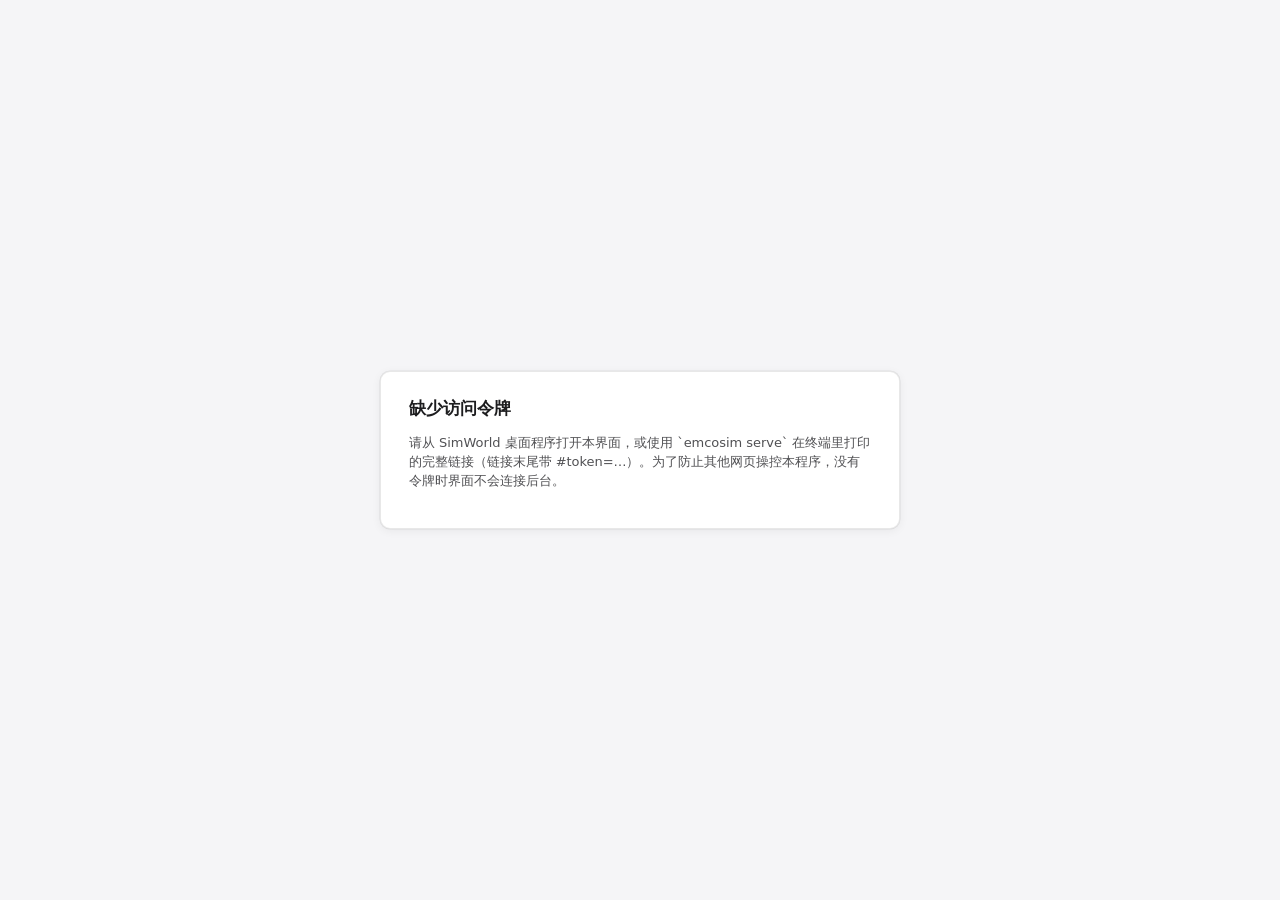
<file: emcosim/app/static/index.html>
<!doctype html>
<html lang="zh-CN">
<head>
<meta charset="utf-8">
<meta name="viewport" content="width=device-width, initial-scale=1">
<meta name="color-scheme" content="light dark">
<title>SimWorld</title>
<link rel="stylesheet" href="./styles.css">
<script>
  // apply the saved theme before first paint
  try { const t = localStorage.getItem('emcosim.theme'); if (t === 'light' || t === 'dark') document.documentElement.dataset.theme = t; } catch (e) {}
</script>
<script type="importmap">{ "imports": { "three": "./vendor/three.module.min.js" } }</script>
</head>
<body>
<div id="app" class="app">
  <nav class="rail" id="rail" aria-label="主导航"></nav>
  <main class="main" id="main"></main>
  <footer class="statusbar" id="statusbar"></footer>
</div>
<div id="toasts" class="toasts" aria-live="polite"></div>
<div id="fatal" class="fatal" hidden></div>
<script type="module" src="./js/main.js"></script>
</body>
</html>
</file>
<file: emcosim/app/static/styles.css>
/* SimWorld UI: a quiet desktop instrument, after Apple's Human Interface Guidelines.
   Colors are semantic tokens with light and dark values; type follows the macOS scale
   (13 px body, 11 px minimum); cards sit on a grouped background with hairline edges. */
:root {
  color-scheme: light;
  --bg: #f5f5f7;
  --sidebar: #ececef;
  --panel: #ffffff;
  --panel-2: #fafafc;
  --sunken: #f2f2f5;
  --field: #ffffff;
  --hover: rgba(0, 0, 0, .05);
  --line: rgba(0, 0, 0, .09);
  --line-strong: rgba(0, 0, 0, .17);
  --text: #1d1d1f;
  --text-2: #515154;
  --text-3: #6a6a6f;
  --accent: #0066cc;
  --accent-hover: #0058b0;
  --accent-fill: #0066cc;
  --accent-weak: #e6f0fc;
  --accent-ink: #ffffff;
  --ok: #1a7535;
  --ok-weak: #e4f4e8;
  --warn: #a64b00;
  --warn-weak: #fff1df;
  --bad: #d70015;
  --bad-weak: #fde7e8;
  --changed: #fff6d6;
  --changed-line: #e0a800;
  --s1: #007aff; --s2: #f56300; --s3: #1f9d4c; --s4: #c98a00;
  --s5: #e0457b; --s6: #2e8b2e; --s7: #6e56cf; --s8: #e5383b;
  --chart-grid: rgba(0, 0, 0, .06);
  --chart-axis: rgba(0, 0, 0, .18);
  --view-bg: #e8e9ed;
  --seg-track: rgba(0, 0, 0, .06);
  --seg-thumb: #ffffff;
  --btn: #ffffff;
  --btn-hover: #f4f4f6;
  --glass: rgba(255, 255, 255, .72);
  --glass-line: rgba(0, 0, 0, .08);
  --edge: 0 0 0 .5px rgba(0, 0, 0, .1), 0 1px 2px rgba(0, 0, 0, .04);
  --btn-edge: 0 0 0 .5px rgba(0, 0, 0, .16), 0 1px 1.5px rgba(0, 0, 0, .07);
  --shadow: 0 0 0 .5px rgba(0, 0, 0, .08), 0 2px 10px rgba(0, 0, 0, .06);
  --shadow-pop: 0 0 0 .5px rgba(0, 0, 0, .12), 0 16px 48px rgba(0, 0, 0, .2);
  --radius: 7px;
  --radius-card: 12px;
  --font: -apple-system, BlinkMacSystemFont, "SF Pro Text", "PingFang SC", "Segoe UI Variable Text", "Segoe UI", "Microsoft YaHei UI", "Microsoft YaHei", "Hiragino Sans GB", "Noto Sans CJK SC", system-ui, sans-serif;
  --mono: "SF Mono", ui-monospace, "Cascadia Mono", "Cascadia Code", Consolas, "JetBrains Mono", Menlo, "Microsoft YaHei UI", monospace;
  --chat-w: 380px;
}
@media (prefers-color-scheme: dark) {
  :root:not([data-theme="light"]) {
    color-scheme: dark;
    --bg: #161618; --sidebar: #1e1e20; --panel: #232325; --panel-2: #2a2a2d; --sunken: #1c1c1e; --field: #1c1c1e;
    --hover: rgba(255, 255, 255, .07); --line: rgba(255, 255, 255, .1); --line-strong: rgba(255, 255, 255, .19);
    --text: #f5f5f7; --text-2: #c7c7cc; --text-3: #98989d;
    --accent: #3d9bff; --accent-hover: #63afff; --accent-fill: #0a6ad1; --accent-weak: #10294a; --accent-ink: #ffffff;
    --ok: #30d158; --ok-weak: #11301b; --warn: #ff9f0a; --warn-weak: #382810; --bad: #ff453a; --bad-weak: #3d1917;
    --changed: #383014; --changed-line: #c9a227;
    --s1: #0a84ff; --s2: #ff8a2a; --s3: #30d158; --s4: #ffd60a;
    --s5: #ff6b9a; --s6: #5ac85a; --s7: #a594ff; --s8: #ff6961;
    --chart-grid: rgba(255, 255, 255, .07); --chart-axis: rgba(255, 255, 255, .2); --view-bg: #1f2023;
    --seg-track: rgba(255, 255, 255, .08); --seg-thumb: #5b5b5f; --btn: #3a3a3d; --btn-hover: #454548;
    --glass: rgba(36, 36, 38, .7); --glass-line: rgba(255, 255, 255, .1);
    --edge: 0 0 0 .5px rgba(255, 255, 255, .09);
    --btn-edge: 0 0 0 .5px rgba(255, 255, 255, .12), 0 1px 1px rgba(0, 0, 0, .3);
    --shadow: 0 0 0 .5px rgba(255, 255, 255, .08), 0 2px 12px rgba(0, 0, 0, .35);
    --shadow-pop: 0 0 0 .5px rgba(255, 255, 255, .12), 0 16px 48px rgba(0, 0, 0, .6);
  }
}
:root[data-theme="dark"] {
  color-scheme: dark;
  --bg: #161618; --sidebar: #1e1e20; --panel: #232325; --panel-2: #2a2a2d; --sunken: #1c1c1e; --field: #1c1c1e;
  --hover: rgba(255, 255, 255, .07); --line: rgba(255, 255, 255, .1); --line-strong: rgba(255, 255, 255, .19);
  --text: #f5f5f7; --text-2: #c7c7cc; --text-3: #98989d;
  --accent: #3d9bff; --accent-hover: #63afff; --accent-fill: #0a6ad1; --accent-weak: #10294a; --accent-ink: #ffffff;
  --ok: #30d158; --ok-weak: #11301b; --warn: #ff9f0a; --warn-weak: #382810; --bad: #ff453a; --bad-weak: #3d1917;
  --changed: #383014; --changed-line: #c9a227;
  --s1: #0a84ff; --s2: #ff8a2a; --s3: #30d158; --s4: #ffd60a;
  --s5: #ff6b9a; --s6: #5ac85a; --s7: #a594ff; --s8: #ff6961;
  --chart-grid: rgba(255, 255, 255, .07); --chart-axis: rgba(255, 255, 255, .2); --view-bg: #1f2023;
  --seg-track: rgba(255, 255, 255, .08); --seg-thumb: #5b5b5f; --btn: #3a3a3d; --btn-hover: #454548;
  --glass: rgba(36, 36, 38, .7); --glass-line: rgba(255, 255, 255, .1);
  --edge: 0 0 0 .5px rgba(255, 255, 255, .09);
  --btn-edge: 0 0 0 .5px rgba(255, 255, 255, .12), 0 1px 1px rgba(0, 0, 0, .3);
  --shadow: 0 0 0 .5px rgba(255, 255, 255, .08), 0 2px 12px rgba(0, 0, 0, .35);
  --shadow-pop: 0 0 0 .5px rgba(255, 255, 255, .12), 0 16px 48px rgba(0, 0, 0, .6);
}

* { box-sizing: border-box; }
html, body { height: 100%; margin: 0; }
body {
  background: var(--bg); color: var(--text); font: 13px/1.45 var(--font);
  overflow: hidden; -webkit-font-smoothing: antialiased; font-variant-numeric: tabular-nums;
}
button, input, select, textarea { font: inherit; color: inherit; }
a { color: var(--accent); }
:focus-visible { outline: 2px solid var(--accent); outline-offset: 1px; border-radius: 3px; }
::selection { background: color-mix(in srgb, var(--accent) 30%, transparent); }
.mono, code, kbd, pre { font-family: var(--mono); font-size: 12px; }
.muted { color: var(--text-2); }
.dim { color: var(--text-3); }
.ok-t { color: var(--ok); } .bad-t { color: var(--bad); } .warn-t { color: var(--warn); }
[hidden] { display: none !important; }
svg.i { width: 16px; height: 16px; flex: none; fill: none; stroke: currentColor; stroke-width: 1.6; stroke-linecap: round; stroke-linejoin: round; vertical-align: -3px; }
svg.i.sm { width: 14px; height: 14px; }
::-webkit-scrollbar { width: 10px; height: 10px; }
::-webkit-scrollbar-thumb { background: var(--line-strong); border-radius: 6px; border: 2px solid transparent; background-clip: padding-box; }
::-webkit-scrollbar-track { background: transparent; }

/* ------------------------------------------------------------------ layout */
.app {
  display: grid; height: 100vh;
  grid-template-columns: var(--rail-w, 168px) minmax(0, 1fr);
  grid-template-rows: minmax(0, 1fr) 24px;
}
.rail {
  grid-row: 1; background: var(--panel); border-right: 1px solid var(--line);
  display: flex; flex-direction: column; align-items: center; padding: 8px 0; gap: 2px;
}
.rail .logo { width: 30px; height: 30px; margin: 2px 0 10px; color: var(--accent); display: grid; place-items: center; }
.rail .logo svg.i { width: 24px; height: 24px; stroke-width: 2; }
.rail button.open { color: var(--accent); }
.rail button {
  width: 40px; height: 40px; border: 0; background: none; border-radius: 8px; color: var(--text-2);
  display: grid; place-items: center; cursor: pointer; position: relative;
}
.rail button svg.i { width: 20px; height: 20px; stroke-width: 1.5; }
.rail button:hover { background: var(--hover); color: var(--text); }
.rail button.active { background: var(--accent-weak); color: var(--accent); }
.rail button.active::before { content: ""; position: absolute; left: -6px; top: 10px; bottom: 10px; width: 3px; border-radius: 2px; background: var(--accent); }
.rail .spacer { flex: 1; }
.rail button .dot { position: absolute; top: 7px; right: 7px; width: 7px; height: 7px; border-radius: 50%; background: var(--accent); border: 1.5px solid var(--panel); }
.rail button .tip { display: none; }
.rail-tip {
  position: fixed; z-index: 50; background: var(--text); color: var(--panel); padding: 3px 8px; border-radius: 4px;
  font-size: 12px; pointer-events: none; white-space: nowrap;
}
.main { grid-row: 1; min-width: 0; min-height: 0; position: relative; container-type: inline-size; container-name: main; }
.chat-wrap { grid-row: 1; display: flex; min-height: 0; }
.chat-wrap.collapsed { display: none; }
.splitter { width: 5px; cursor: col-resize; background: var(--line); position: relative; flex: none; border-left: 2px solid var(--bg); border-right: 2px solid var(--bg); }
.splitter:hover, .splitter.drag { background: var(--accent); }
.chat { width: var(--chat-w); min-width: 280px; max-width: 70vw; background: var(--panel); display: flex; flex-direction: column; min-height: 0; }
.statusbar {
  grid-column: 1 / -1; grid-row: 2; display: flex; align-items: center; gap: 16px; padding: 0 10px;
  background: var(--panel); border-top: 1px solid var(--line); color: var(--text-2); font-size: 12px; overflow: hidden; white-space: nowrap;
}
.statusbar .seg { display: inline-flex; align-items: center; gap: 6px; min-width: 0; }
.statusbar .seg.grow { flex: 1; overflow: hidden; }
.statusbar .seg .path { overflow: hidden; text-overflow: ellipsis; }
.statusbar button { border: 0; background: none; padding: 0 4px; height: 22px; cursor: pointer; color: inherit; display: inline-flex; align-items: center; gap: 5px; border-radius: 4px; }
.statusbar button:hover { background: var(--hover); color: var(--text); }
.led { width: 8px; height: 8px; border-radius: 50%; background: var(--text-3); flex: none; display: inline-block; }
.led.ok { background: var(--ok); } .led.warn { background: var(--warn); } .led.bad { background: var(--bad); } .led.busy { background: var(--accent); animation: pulse 1.2s infinite; }
@keyframes pulse { 50% { opacity: .35; } }
.mini-progress { width: 80px; height: 4px; background: var(--line); border-radius: 2px; overflow: hidden; }
.mini-progress > i { display: block; height: 100%; background: var(--accent); }

@media (max-width: 900px) {
  .chat-wrap { position: fixed; right: 0; top: 0; bottom: 24px; z-index: 40; box-shadow: var(--shadow-pop); }
  .chat { width: min(380px, 92vw); }
  .splitter { display: none; }
}

/* ------------------------------------------------------------------ screens */
.screen { display: flex; flex-direction: column; height: 100%; min-height: 0; }
.screen-head {
  height: 46px; flex: none; display: flex; align-items: center; gap: 10px; padding: 0 16px;
  background: var(--panel); border-bottom: 1px solid var(--line);
}
.screen-head h1 { font-size: 15px; font-weight: 600; margin: 0; white-space: nowrap; }
.screen-head .sub { color: var(--text-3); font-size: 12px; overflow: hidden; text-overflow: ellipsis; white-space: nowrap; min-width: 0; }
.screen-head .grow { flex: 1; }
.screen-body { flex: 1; min-height: 0; overflow: auto; }
.pad { padding: 16px; }
.empty { color: var(--text-3); padding: 28px 16px; text-align: center; }
.empty.left { text-align: left; }
.hint { color: var(--text-3); font-size: 12px; }

/* ------------------------------------------------------------------ controls */
.btn {
  height: 28px; padding: 0 11px; border: 1px solid var(--line-strong); background: var(--panel); border-radius: var(--radius);
  display: inline-flex; align-items: center; justify-content: center; gap: 6px; cursor: pointer; white-space: nowrap; color: var(--text);
}
.btn:hover { background: var(--hover); }
a.btn { text-decoration: none; }
.btn:disabled { opacity: .5; cursor: default; }
.btn.primary { background: var(--accent); border-color: var(--accent); color: var(--accent-ink); font-weight: 500; }
.btn.primary:hover:not(:disabled) { background: var(--accent-hover); border-color: var(--accent-hover); }
.btn.danger { color: var(--bad); }
.btn.danger:hover { background: var(--bad-weak); border-color: var(--bad); }
.btn.ghost { border-color: transparent; background: none; color: var(--text-2); }
.btn.ghost:hover { background: var(--hover); color: var(--text); }
.btn.icon { width: 28px; padding: 0; }
.btn.sm { height: 24px; padding: 0 8px; font-size: 12px; }
.btn.icon.sm { width: 24px; padding: 0; }
.btn.on { background: var(--accent-weak); border-color: var(--accent); color: var(--accent); }
.input, select.input, textarea.input {
  height: 28px; border: 1px solid var(--line-strong); background: var(--panel); border-radius: var(--radius); padding: 0 8px; min-width: 0;
}
textarea.input { height: auto; padding: 6px 8px; resize: vertical; }
.input:focus { outline: none; border-color: var(--accent); box-shadow: 0 0 0 2px color-mix(in srgb, var(--accent) 25%, transparent); }
.input.mono { font-family: var(--mono); font-size: 12px; }
.input.sm { height: 24px; font-size: 12px; }
select.input { padding-right: 4px; }
.search { position: relative; display: inline-flex; align-items: center; }
.search svg { position: absolute; left: 8px; color: var(--text-3); pointer-events: none; }
.search .input { padding-left: 28px; }
label.field { display: flex; flex-direction: column; gap: 4px; font-size: 12px; color: var(--text-2); }
label.check { display: inline-flex; align-items: center; gap: 6px; cursor: pointer; }
.row { display: flex; align-items: center; gap: 8px; }
.row.wrap { flex-wrap: wrap; }
.col { display: flex; flex-direction: column; gap: 8px; }
.grow { flex: 1; min-width: 0; }
.seg-ctl { display: inline-flex; border: 1px solid var(--line-strong); border-radius: var(--radius); overflow: hidden; }
.seg-ctl button { border: 0; background: var(--panel); padding: 0 10px; height: 26px; cursor: pointer; color: var(--text-2); border-right: 1px solid var(--line); }
.seg-ctl button:last-child { border-right: 0; }
.seg-ctl button.on { background: var(--accent-weak); color: var(--accent); font-weight: 500; }

.chip {
  display: inline-flex; align-items: center; gap: 4px; height: 20px; padding: 0 7px; border-radius: 10px; font-size: 11.5px; white-space: nowrap;
  background: var(--sunken); color: var(--text-2); border: 1px solid var(--line); max-width: 100%; overflow: hidden; text-overflow: ellipsis;
}
.chip.ok { background: var(--ok-weak); color: var(--ok); border-color: transparent; }
.chip.bad { background: var(--bad-weak); color: var(--bad); border-color: transparent; }
.chip.warn { background: var(--warn-weak); color: var(--warn); border-color: transparent; }
.chip.accent { background: var(--accent-weak); color: var(--accent); border-color: transparent; }
.chip.mono { font-family: var(--mono); font-size: 11px; border-radius: 4px; }
.chip svg.i { width: 12px; height: 12px; stroke-width: 2.2; }

.card { background: var(--panel); border: 1px solid var(--line); border-radius: 8px; min-width: 0; display: flex; flex-direction: column; }
.card > header { display: flex; align-items: center; gap: 8px; padding: 9px 12px; border-bottom: 1px solid var(--line); min-height: 40px; }
.card > header h2 { font-size: 13px; font-weight: 600; margin: 0; display: flex; align-items: center; gap: 7px; }
.card > header h2 svg { color: var(--text-3); }
.card > header .meta { color: var(--text-3); font-size: 12px; margin-left: auto; white-space: nowrap; }
.card > .body { padding: 10px 12px; min-width: 0; }
.card > .body.flush { padding: 0; }
.section-title { font-size: 11.5px; font-weight: 600; color: var(--text-3); letter-spacing: .02em; margin: 12px 0 6px; text-transform: uppercase; }
.section-title:first-child { margin-top: 0; }

.kv { display: grid; grid-template-columns: max-content 1fr; gap: 3px 14px; font-size: 12.5px; }
.kv > .k { color: var(--text-2); }
.kv > .v { font-family: var(--mono); font-size: 12px; overflow-wrap: anywhere; }

table.tbl { width: 100%; border-collapse: collapse; font-size: 12.5px; }
table.tbl th { text-align: left; font-weight: 500; color: var(--text-3); font-size: 11.5px; padding: 5px 8px; border-bottom: 1px solid var(--line); background: var(--panel-2); position: sticky; top: 0; z-index: 1; white-space: nowrap; }
table.tbl td { padding: 4px 8px; border-bottom: 1px solid var(--line); vertical-align: middle; }
table.tbl tr:last-child td { border-bottom: 0; }
table.tbl td.num, table.tbl th.num { text-align: right; font-family: var(--mono); font-size: 12px; }
table.tbl td.mono { font-family: var(--mono); font-size: 12px; }
table.tbl tbody tr.click { cursor: pointer; }
table.tbl tbody tr.click:hover td { background: var(--hover); }
table.tbl tbody tr.sel td { background: var(--accent-weak); }

.note { display: flex; gap: 6px; align-items: flex-start; font-size: 12px; color: var(--warn); background: var(--warn-weak); border-radius: 5px; padding: 4px 8px; }
.note svg { margin-top: 2px; }
.note.info { color: var(--text-2); background: var(--sunken); }
.banner { display: flex; align-items: center; gap: 10px; padding: 8px 12px; border-radius: 6px; background: var(--warn-weak); color: var(--warn); font-size: 12.5px; }
.banner.bad { background: var(--bad-weak); color: var(--bad); }
.banner.info { background: var(--accent-weak); color: var(--accent); }
.banner .grow { color: var(--text); }

.progress { height: 6px; background: var(--sunken); border-radius: 3px; overflow: hidden; border: 1px solid var(--line); }
.progress > i { display: block; height: 100%; background: var(--accent); transition: width .2s; }
.progress.done > i { background: var(--ok); } .progress.failed > i { background: var(--bad); }

.tabs { display: flex; gap: 2px; border-bottom: 1px solid var(--line); padding: 0 8px; flex: none; background: var(--panel); }
.tabs button { border: 0; background: none; padding: 8px 10px 7px; cursor: pointer; color: var(--text-2); border-bottom: 2px solid transparent; margin-bottom: -1px; display: inline-flex; gap: 6px; align-items: center; }
.tabs button:hover { color: var(--text); }
.tabs button.on { color: var(--text); border-bottom-color: var(--accent); font-weight: 500; }
.tabs .count { font-size: 11px; color: var(--text-3); }

/* list panes */
.pane { background: var(--panel); border-right: 1px solid var(--line); display: flex; flex-direction: column; min-height: 0; min-width: 0; }
.pane-head { display: flex; align-items: center; gap: 6px; padding: 8px 10px; border-bottom: 1px solid var(--line); flex: none; }
.pane-head .title { font-weight: 600; font-size: 12.5px; }
.pane-body { flex: 1; min-height: 0; overflow: auto; }
.list-item { display: block; width: 100%; text-align: left; border: 0; background: none; padding: 7px 10px; border-bottom: 1px solid var(--line); cursor: pointer; color: var(--text); }
.list-item:hover { background: var(--hover); }
.list-item.sel { background: var(--accent-weak); box-shadow: inset 3px 0 0 var(--accent); }
.list-item .l1 { display: flex; align-items: center; gap: 6px; min-width: 0; }
.list-item .l1 .name { font-weight: 500; overflow: hidden; text-overflow: ellipsis; white-space: nowrap; flex: 1; }
.list-item .l2 { color: var(--text-3); font-size: 11.5px; margin-top: 2px; overflow: hidden; text-overflow: ellipsis; white-space: nowrap; }

/* dialogs & toasts */
dialog.modal { border: 1px solid var(--line); border-radius: 10px; padding: 0; background: var(--panel); color: var(--text); box-shadow: var(--shadow-pop); width: min(520px, 92vw); }
dialog.modal::backdrop { background: rgba(10, 14, 20, .35); }
dialog.modal header { padding: 12px 16px; border-bottom: 1px solid var(--line); font-weight: 600; }
dialog.modal .body { padding: 14px 16px; display: flex; flex-direction: column; gap: 10px; }
dialog.modal footer { padding: 10px 16px; border-top: 1px solid var(--line); display: flex; justify-content: flex-end; gap: 8px; background: var(--panel-2); border-radius: 0 0 10px 10px; }
.toasts { position: fixed; bottom: 34px; left: 50%; transform: translateX(-50%); display: flex; flex-direction: column; gap: 8px; z-index: 100; align-items: center; pointer-events: none; }
.toast { pointer-events: auto; background: var(--text); color: var(--panel); padding: 8px 10px 8px 14px; border-radius: 8px; box-shadow: var(--shadow-pop); display: flex; align-items: center; gap: 12px; max-width: 560px; font-size: 12.5px; animation: toastin .15s ease-out; }
.toast.bad { background: var(--bad); color: #fff; }
.toast button { border: 0; background: color-mix(in srgb, var(--panel) 18%, transparent); color: inherit; border-radius: 5px; padding: 3px 10px; cursor: pointer; font-weight: 500; }
.toast button:hover { background: color-mix(in srgb, var(--panel) 30%, transparent); }
.toast button.x { background: none; padding: 3px; }
@keyframes toastin { from { transform: translateY(6px); opacity: 0; } }
.fatal { position: fixed; inset: 0; background: var(--bg); display: grid; place-items: center; z-index: 200; }
.fatal .box { max-width: 520px; background: var(--panel); border: 1px solid var(--line); border-radius: 10px; padding: 24px 28px; box-shadow: var(--shadow); }
.fatal h1 { font-size: 17px; margin: 0 0 8px; }
.popover { position: fixed; z-index: 60; background: var(--panel); border: 1px solid var(--line); border-radius: 8px; box-shadow: var(--shadow-pop); display: flex; flex-direction: column; min-height: 0; }

/* ------------------------------------------------------------------ start */
.start-grid { display: grid; grid-template-columns: minmax(0, 1.3fr) minmax(0, 1fr); gap: 16px; padding: 20px; max-width: 1200px; }
@container main (max-width: 820px) { .start-grid { grid-template-columns: 1fr; } }
.hero { grid-column: 1 / -1; display: flex; align-items: center; gap: 16px; padding: 4px 2px 6px; }
.hero svg.i { width: 36px; height: 36px; stroke-width: 1.8; }
.hero h1 { font-size: 20px; margin: 0; font-weight: 600; }
.hero p { margin: 2px 0 0; color: var(--text-2); }
.proj { display: flex; align-items: center; gap: 10px; padding: 9px 12px; border-bottom: 1px solid var(--line); cursor: pointer; background: none; border-left: 0; border-right: 0; border-top: 0; width: 100%; text-align: left; color: var(--text); }
.proj:last-child { border-bottom: 0; }
.proj:hover { background: var(--hover); }
.proj .ico { width: 30px; height: 30px; border-radius: 6px; background: var(--sunken); display: grid; place-items: center; color: var(--text-2); flex: none; }
.proj .t { font-weight: 500; }
.proj .p { font-family: var(--mono); font-size: 11.5px; color: var(--text-3); overflow: hidden; text-overflow: ellipsis; white-space: nowrap; }
.proj.current .ico { background: var(--accent-weak); color: var(--accent); }
.env-row { display: flex; gap: 10px; align-items: flex-start; padding: 8px 0; border-bottom: 1px solid var(--line); }
.env-row:last-child { border-bottom: 0; }
.env-row .led { margin-top: 5px; }

/* ------------------------------------------------------------------ overview */
.ov-grid { display: grid; grid-template-columns: repeat(12, minmax(0, 1fr)); gap: 12px; padding: 14px; align-items: start; }
.ov-grid > .span4 { grid-column: span 4; } .ov-grid > .span5 { grid-column: span 5; } .ov-grid > .span6 { grid-column: span 6; }
.ov-grid > .span7 { grid-column: span 7; } .ov-grid > .span8 { grid-column: span 8; } .ov-grid > .span12 { grid-column: span 12; }
@container main (max-width: 1100px) { .ov-grid > [class*=span] { grid-column: span 6; } .ov-grid > .span12, .ov-grid > .span8, .ov-grid > .span7 { grid-column: span 12; } }
@container main (max-width: 720px) { .ov-grid > [class*=span] { grid-column: span 12; } }
.stat-row { display: flex; gap: 18px; margin-bottom: 8px; flex-wrap: wrap; }
.stat .n { font-size: 20px; font-weight: 600; line-height: 1.1; }
.stat .l { font-size: 11.5px; color: var(--text-3); }
.board-svg { width: 100%; height: auto; max-height: 300px; display: block; background: var(--sunken); border-radius: 6px; }
.board-svg .outline { fill: color-mix(in srgb, var(--s3) 14%, var(--panel)); stroke: color-mix(in srgb, var(--s3) 70%, var(--text)); stroke-width: .35; }
.board-svg .comp rect { fill: var(--panel); stroke: var(--text-2); stroke-width: .25; }
.board-svg .comp:hover rect, .board-svg .comp.hl rect { fill: var(--accent-weak); stroke: var(--accent); }
.board-svg .comp text { font: 2.4px var(--mono); fill: var(--text); text-anchor: middle; dominant-baseline: central; pointer-events: none; }
.netlist { display: flex; flex-wrap: wrap; gap: 4px; }
.netlist .chip { cursor: default; }
.netlist .chip:hover { border-color: var(--accent); color: var(--accent); }
.power-svg { width: 100%; display: block; }
.power-svg .box rect { fill: var(--panel); stroke: var(--line-strong); stroke-width: 1; }
.power-svg .box.source rect { fill: color-mix(in srgb, var(--s2) 10%, var(--panel)); stroke: color-mix(in srgb, var(--s2) 60%, var(--line-strong)); }
.power-svg .box.node rect { fill: color-mix(in srgb, var(--s1) 9%, var(--panel)); stroke: color-mix(in srgb, var(--s1) 55%, var(--line-strong)); }
.power-svg .box.reg rect { fill: color-mix(in srgb, var(--s7) 10%, var(--panel)); stroke: color-mix(in srgb, var(--s7) 55%, var(--line-strong)); }
.power-svg .box.load rect { fill: var(--sunken); stroke-dasharray: 3 2; }
.power-svg .box.branch rect { fill: var(--panel-2); }
.power-svg text { font: 11px var(--font); fill: var(--text); }
.power-svg text.t { font-weight: 600; }
.power-svg text.v { font: 10.5px var(--mono); fill: var(--text-2); }
.power-svg text.k { font-size: 9.5px; fill: var(--text-3); }
.power-svg path.wire { fill: none; stroke: var(--text-3); stroke-width: 1.3; }
.power-svg .box.has-note rect { stroke-width: 1.4; }
.power-svg .note-dot { fill: var(--warn); }
.bind { display: flex; align-items: center; gap: 8px; padding: 5px 0; border-bottom: 1px dashed var(--line); font-size: 12.5px; }
.bind:last-child { border-bottom: 0; }
.bind .arrow { color: var(--text-3); }
.notes-list .n { display: grid; grid-template-columns: minmax(180px, max-content) 1fr; gap: 10px; padding: 6px 0; border-bottom: 1px solid var(--line); font-size: 12.5px; }
.notes-list .n:last-child { border-bottom: 0; }
.notes-list .n .p { font-family: var(--mono); font-size: 11.5px; color: var(--text-2); overflow-wrap: anywhere; }
.notes-list .n.assumed .p::before { content: "假设"; font-family: var(--font); font-size: 10.5px; color: var(--warn); background: var(--warn-weak); border-radius: 3px; padding: 0 4px; margin-right: 6px; }

/* ------------------------------------------------------------------ params */
.params-wrap { display: grid; grid-template-columns: 200px minmax(0, 1fr); height: 100%; min-height: 0; }
@container main (max-width: 760px) { .params-wrap { grid-template-columns: 1fr; } .params-wrap .pane { display: none; } }
.ptree .grp { display: flex; align-items: center; gap: 6px; width: 100%; border: 0; background: none; padding: 5px 10px; cursor: pointer; text-align: left; color: var(--text-2); font-size: 12.5px; }
.ptree .grp:hover { background: var(--hover); color: var(--text); }
.ptree .grp.sel { color: var(--accent); background: var(--accent-weak); }
.ptree .grp .c { margin-left: auto; font-size: 11px; color: var(--text-3); }
.ptree .grp.l2 { padding-left: 22px; }
table.ptable { width: 100%; border-collapse: collapse; table-layout: fixed; }
table.ptable col.c-path { width: 40%; } table.ptable col.c-val { width: 210px; } table.ptable col.c-unit { width: 44px; } table.ptable col.c-info { width: auto; }
table.ptable td { padding: 3px 10px; border-bottom: 1px solid var(--line); vertical-align: middle; height: 32px; }
table.ptable tr.gh td { background: var(--panel-2); font-weight: 600; font-size: 12px; color: var(--text-2); height: 30px; position: sticky; top: 0; z-index: 1; }
table.ptable td.path { font-family: var(--mono); font-size: 12px; white-space: nowrap; overflow: hidden; text-overflow: ellipsis; }
table.ptable td.path .pre { color: var(--text-3); }
table.ptable td.path .copy { opacity: 0; margin-left: 4px; }
table.ptable tr:hover td.path .copy, table.ptable td.path .copy:focus-visible { opacity: 1; }
table.ptable td.val .input { width: 100%; font-family: var(--mono); font-size: 12px; height: 26px; }
table.ptable td.val .input.inherited { color: var(--text-3); font-style: italic; }
table.ptable td.unit { color: var(--text-3); font-size: 11.5px; white-space: nowrap; }
table.ptable td.info { color: var(--text-2); font-size: 12px; }
table.ptable td.info .orig { font-family: var(--mono); font-size: 11.5px; color: var(--text-3); }
table.ptable tr.changed td { background: var(--changed); }
table.ptable tr.changed td.path { box-shadow: inset 3px 0 0 var(--changed-line); }
table.ptable tr.saving td.val .input { border-color: var(--accent); }
table.ptable tr.err td.val .input { border-color: var(--bad); }
table.ptable .note-inline { color: var(--warn); }
table.ptable .assume { display: inline-block; font-size: 10.5px; color: var(--warn); background: var(--warn-weak); border-radius: 3px; padding: 0 4px; margin-right: 4px; }
@container main (max-width: 980px) { table.ptable col.c-path { width: 55%; } table.ptable col.c-val { width: 170px; } }

/* ------------------------------------------------------------------ scenarios */
.sc-wrap { display: grid; grid-template-columns: 210px minmax(0, 1fr) 360px; height: 100%; min-height: 0; }
@container main (max-width: 1080px) { .sc-wrap { grid-template-columns: 190px minmax(0, 1fr); grid-template-rows: minmax(0, 1fr) minmax(0, 1fr); } .sc-wrap > .sc-side { grid-column: 1 / -1; border-left: 0; border-top: 1px solid var(--line); display: grid; grid-template-columns: repeat(auto-fit, minmax(300px, 1fr)); align-items: start; } .sc-wrap > .pane { grid-row: 1; } }
@container main (max-width: 640px) { .sc-wrap { grid-template-columns: 1fr; grid-template-rows: auto minmax(300px, 1fr) auto; } .sc-wrap > .pane { max-height: 180px; } }
.editor-wrap { display: flex; flex-direction: column; min-height: 0; min-width: 0; background: var(--panel); }
.editor-bar { display: flex; align-items: center; gap: 8px; padding: 6px 10px; border-bottom: 1px solid var(--line); flex: none; }
.code-editor { flex: 1; min-height: 0; display: flex; overflow: hidden; position: relative; background: var(--panel); }
.code-editor .gutter { flex: none; padding: 8px 8px 8px 10px; text-align: right; color: var(--text-3); background: var(--panel-2); border-right: 1px solid var(--line); font: 12px/18px var(--mono); overflow: hidden; user-select: none; min-width: 42px; white-space: pre; }
.code-editor .gutter .err { color: var(--bad); font-weight: 600; }
.code-editor textarea { flex: 1; border: 0; outline: none; resize: none; padding: 8px 10px; font: 12px/18px var(--mono); background: transparent; color: var(--text); tab-size: 2; white-space: pre; overflow: auto; min-width: 0; }
.code-editor textarea:focus-visible { outline: none; box-shadow: inset 0 0 0 2px color-mix(in srgb, var(--accent) 40%, transparent); }
.sc-side { border-left: 1px solid var(--line); background: var(--bg); overflow: auto; min-height: 0; display: flex; flex-direction: column; gap: 10px; padding: 10px; }
.ov-row { display: grid; grid-template-columns: minmax(0, 1fr) 90px 24px; gap: 4px; margin-bottom: 4px; }
.job { padding: 8px 10px; border-bottom: 1px solid var(--line); }
.job:last-child { border-bottom: 0; }
.job .l1 { display: flex; align-items: center; gap: 6px; margin-bottom: 5px; }
.job .l1 .name { font-weight: 500; flex: 1; overflow: hidden; text-overflow: ellipsis; white-space: nowrap; }
.job .l3 { font-size: 11.5px; color: var(--text-3); margin-top: 4px; display: flex; gap: 8px; align-items: center; }
.job .err { color: var(--bad); font-size: 11.5px; font-family: var(--mono); white-space: pre-wrap; margin-top: 4px; max-height: 80px; overflow: auto; }
.live-charts { display: grid; grid-template-columns: 1fr; gap: 6px; }
.live-charts .lc { background: var(--panel); border: 1px solid var(--line); border-radius: 6px; padding: 4px 6px 2px; }
.live-charts .lc header { font-size: 11px; color: var(--text-2); display: flex; justify-content: space-between; gap: 6px; }
.live-charts canvas { width: 100%; height: 74px; display: block; }

/* ------------------------------------------------------------------ results */
.res-wrap { display: grid; grid-template-columns: 270px minmax(0, 1fr); height: 100%; min-height: 0; }
@container main (max-width: 900px) { .res-wrap { grid-template-columns: 210px minmax(0, 1fr); } }
@container main (max-width: 600px) { .res-wrap { grid-template-columns: 1fr; grid-template-rows: 200px minmax(0, 1fr); } }
.run-item { display: grid; grid-template-columns: 18px minmax(0, 1fr) auto; gap: 6px; align-items: start; padding: 7px 8px 7px 8px; border-bottom: 1px solid var(--line); cursor: pointer; }
.run-item:hover { background: var(--hover); }
.run-item.sel { background: var(--accent-weak); box-shadow: inset 3px 0 0 var(--accent); }
.run-item input { margin: 3px 0 0; }
.run-item .name { font-weight: 500; overflow: hidden; text-overflow: ellipsis; white-space: nowrap; }
.run-item .sub { font-size: 11.5px; color: var(--text-3); display: flex; gap: 6px; align-items: center; margin-top: 2px; flex-wrap: wrap; }
.run-item .ovs { font-family: var(--mono); font-size: 11px; color: var(--text-2); margin-top: 3px; overflow: hidden; text-overflow: ellipsis; white-space: nowrap; }
.run-item .del { opacity: 0; }
.run-item:hover .del, .run-item .del:focus-visible { opacity: 1; }
.run-item.new .name::after { content: "新"; font-size: 10px; color: var(--accent-ink); background: var(--accent); border-radius: 3px; padding: 0 4px; margin-left: 6px; font-weight: 500; }
.rd { display: flex; flex-direction: column; min-height: 0; height: 100%; }
.rd-head { padding: 10px 14px; background: var(--panel); border-bottom: 1px solid var(--line); display: flex; flex-direction: column; gap: 5px; flex: none; }
.rd-head .l1 { display: flex; align-items: center; gap: 8px; flex-wrap: wrap; }
.rd-head .l1 .id { font-family: var(--mono); font-size: 12px; color: var(--text-2); }
.rd-head h2 { margin: 0; font-size: 14px; }
.rd-body { flex: 1; min-height: 0; overflow: auto; }
.rd-top { display: grid; grid-template-columns: minmax(0, 1.25fr) minmax(300px, 1fr); height: 380px; border-bottom: 1px solid var(--line); }
@container main (max-width: 900px) { .rd-top { grid-template-columns: 1fr; height: auto; } .rd-top .view3d { height: 300px; } .rd-top .rd-side { height: 320px; } }
.view3d { position: relative; background: var(--view-bg); min-height: 0; overflow: hidden; }
.view3d canvas { display: block; width: 100%; height: 100%; }
.view3d .overlay { position: absolute; left: 10px; top: 8px; font-size: 11.5px; color: var(--text-2); pointer-events: none; font-family: var(--mono); }
.view3d .msg { position: absolute; inset: 0; display: grid; place-items: center; color: var(--text-3); padding: 20px; text-align: center; }
.rd-side { display: flex; flex-direction: column; min-height: 0; background: var(--panel); border-left: 1px solid var(--line); }
.rd-side .tabpane { flex: 1; min-height: 0; overflow: auto; }
.player { display: flex; align-items: center; gap: 8px; padding: 6px 12px; background: var(--panel); border-bottom: 1px solid var(--line); position: sticky; top: 0; z-index: 3; }
.player input[type=range] { flex: 1; accent-color: var(--accent); min-width: 80px; }
.player .time { font-family: var(--mono); font-size: 12px; min-width: 120px; text-align: right; color: var(--text-2); }
.player select { height: 26px; }
.checks .ck { display: grid; grid-template-columns: 18px minmax(0, 1fr); gap: 6px; padding: 7px 12px; border-bottom: 1px solid var(--line); font-size: 12.5px; }
.checks .ck svg { margin-top: 2px; }
.checks .ck .expr { font-family: var(--mono); font-size: 12px; overflow-wrap: anywhere; }
.checks .ck .nt { color: var(--text-3); font-size: 12px; }
.uart-tools { display: flex; gap: 6px; padding: 6px 8px; border-bottom: 1px solid var(--line); align-items: center; position: sticky; top: 0; background: var(--panel); z-index: 1; }
.uart { font: 11.5px/17px var(--mono); padding: 4px 0; }
.uart .ln { padding: 0 10px; white-space: pre-wrap; overflow-wrap: anywhere; cursor: pointer; }
.uart .ln:hover { background: var(--hover); }
.uart .ln .ts { color: var(--text-3); }
.uart .ln.evt { color: var(--accent); font-weight: 600; }
.uart .ln.boot { background: color-mix(in srgb, var(--ok) 10%, transparent); }
.uart .ln.bad { color: var(--bad); background: var(--bad-weak); }
.uart .ln.warn { color: var(--warn); }
.uart .ln.past .ts { color: var(--accent); }
.uart mark { background: var(--changed-line); color: inherit; border-radius: 2px; }
.sig-bar { display: flex; align-items: center; gap: 8px; padding: 8px 12px; flex-wrap: wrap; }
.charts { display: grid; grid-template-columns: repeat(auto-fill, minmax(320px, 1fr)); gap: 8px; padding: 0 12px 14px; }
.chart-card { background: var(--panel); border: 1px solid var(--line); border-radius: 6px; padding: 5px 8px 4px; min-width: 0; }
.chart-card header { display: flex; align-items: center; gap: 6px; font-size: 12px; min-height: 20px; }
.chart-card header .nm { font-family: var(--mono); font-size: 11.5px; overflow: hidden; text-overflow: ellipsis; white-space: nowrap; flex: 1; }
.chart-card header .val { font-family: var(--mono); font-size: 12px; color: var(--text); }
.chart-card header .x { opacity: 0; }
.chart-card:hover header .x, .chart-card header .x:focus-visible { opacity: 1; }
.chart-card canvas { width: 100%; height: 130px; display: block; cursor: crosshair; }
.legend { display: inline-flex; gap: 12px; font-size: 12px; align-items: center; flex-wrap: wrap; }
.legend .sw { display: inline-block; width: 14px; height: 3px; border-radius: 2px; margin-right: 5px; vertical-align: middle; }
.picker { width: 340px; max-height: 60vh; }
.picker .pk-head { padding: 8px; border-bottom: 1px solid var(--line); display: flex; gap: 6px; }
.picker .pk-body { overflow: auto; padding: 4px 0 8px; }
.picker .pk-grp { font-size: 11px; color: var(--text-3); padding: 8px 12px 2px; font-weight: 600; }
.picker label { display: flex; align-items: center; gap: 8px; padding: 3px 12px; font-family: var(--mono); font-size: 12px; cursor: pointer; }
.picker label:hover { background: var(--hover); }
.diff-pos { color: var(--bad); } .diff-neg { color: var(--ok); }
.cmp-head { display: grid; grid-template-columns: 1fr 1fr; gap: 10px; padding: 10px 12px; }
.cmp-head .card .body { font-size: 12.5px; }

/* ------------------------------------------------------------------ sweep */
.sw-wrap { display: grid; grid-template-columns: 340px minmax(0, 1fr); height: 100%; min-height: 0; }
@container main (max-width: 820px) { .sw-wrap { grid-template-columns: 1fr; height: auto; } }
.sw-form { background: var(--panel); border-right: 1px solid var(--line); overflow: auto; padding: 14px; display: flex; flex-direction: column; gap: 12px; }
.sw-param { border: 1px solid var(--line); border-radius: 6px; padding: 8px; display: flex; flex-direction: column; gap: 6px; background: var(--panel-2); }
.metric-pick { display: flex; flex-direction: column; gap: 2px; max-height: 190px; overflow: auto; border: 1px solid var(--line); border-radius: 6px; padding: 4px 6px; background: var(--panel); }
.metric-pick label { font-family: var(--mono); font-size: 11.5px; display: flex; gap: 6px; align-items: center; padding: 1px 0; }
.sw-main { overflow: auto; padding: 12px; display: flex; flex-direction: column; gap: 12px; min-width: 0; }
.xy canvas { width: 100%; height: 260px; display: block; }

/* ------------------------------------------------------------------ settings */
.set-wrap { max-width: 860px; padding: 18px 20px 40px; display: flex; flex-direction: column; gap: 14px; }
.backend-pick { display: grid; grid-template-columns: 1fr 1fr; gap: 10px; }
@container main (max-width: 640px) { .backend-pick { grid-template-columns: 1fr; } }
.backend-pick label { border: 1px solid var(--line-strong); border-radius: 8px; padding: 10px 12px; display: flex; gap: 10px; cursor: pointer; background: var(--panel); }
.backend-pick label:hover { border-color: var(--accent); }
.backend-pick label.on { border-color: var(--accent); background: var(--accent-weak); }
.backend-pick input { margin-top: 3px; accent-color: var(--accent); }
.backend-pick .t { font-weight: 600; }
.backend-pick .d { font-size: 12px; color: var(--text-2); }
pre.log { background: var(--sunken); border: 1px solid var(--line); border-radius: 6px; padding: 8px; max-height: 160px; overflow: auto; margin: 0; white-space: pre-wrap; overflow-wrap: anywhere; }

/* ------------------------------------------------------------------ chat */
.chat-head { display: flex; align-items: center; gap: 6px; padding: 7px 8px 7px 12px; border-bottom: 1px solid var(--line); flex: none; height: 46px; }
.chat-head .title { font-weight: 600; display: flex; align-items: center; gap: 7px; }
.chat-head select { max-width: 150px; }
.chat-banner { margin: 8px 10px 0; flex: none; }
.chat-banner .banner { flex-wrap: wrap; }
.msgs { flex: 1; min-height: 0; overflow: auto; padding: 10px 12px 16px; display: flex; flex-direction: column; gap: 10px; }
.msg-user { align-self: flex-end; max-width: 88%; background: var(--accent-weak); color: var(--text); border-radius: 10px 10px 2px 10px; padding: 7px 11px; white-space: pre-wrap; overflow-wrap: anywhere; }
.msg-ai { max-width: 100%; overflow-wrap: anywhere; }
.msg-ai.streaming::after { content: ""; display: inline-block; width: 7px; height: 14px; background: var(--accent); vertical-align: -2px; margin-left: 2px; animation: pulse 1s infinite; }
.msg-ai p { margin: 0 0 8px; } .msg-ai p:last-child { margin-bottom: 0; }
.msg-ai h3, .msg-ai h4 { margin: 10px 0 6px; font-size: 13.5px; }
.msg-ai ul, .msg-ai ol { margin: 0 0 8px; padding-left: 20px; }
.msg-ai li { margin: 2px 0; }
.msg-ai code { background: var(--sunken); border: 1px solid var(--line); border-radius: 4px; padding: 0 4px; font-size: 11.5px; }
.msg-ai pre { background: var(--sunken); border: 1px solid var(--line); border-radius: 6px; padding: 8px 10px; overflow: auto; margin: 0 0 8px; }
.msg-ai pre code { background: none; border: 0; padding: 0; }
.msg-ai table { border-collapse: collapse; margin: 0 0 8px; font-size: 12px; display: block; overflow: auto; }
.msg-ai th, .msg-ai td { border: 1px solid var(--line); padding: 3px 7px; text-align: left; }
.msg-ai th { background: var(--panel-2); font-weight: 600; }
.msg-ai blockquote { margin: 0 0 8px; padding-left: 10px; border-left: 3px solid var(--line-strong); color: var(--text-2); }
.tool { border: 1px solid var(--line); border-radius: 6px; background: var(--panel-2); font-size: 12px; }
.tool > summary { list-style: none; display: flex; align-items: center; gap: 6px; padding: 4px 8px; cursor: pointer; min-height: 26px; }
.tool > summary::-webkit-details-marker { display: none; }
.tool > summary .nm { font-family: var(--mono); font-weight: 600; }
.tool > summary .arg { font-family: var(--mono); color: var(--text-3); overflow: hidden; text-overflow: ellipsis; white-space: nowrap; flex: 1; min-width: 0; }
.tool > summary .st { flex: none; }
.tool .spin { display: inline-block; vertical-align: -2px; width: 12px; height: 12px; border: 2px solid var(--line-strong); border-top-color: var(--accent); border-radius: 50%; animation: spin .8s linear infinite; }
@keyframes spin { to { transform: rotate(360deg); } }
.tool.ok > summary .st { color: var(--ok); } .tool.error > summary .st { color: var(--bad); }
.tool .tb { border-top: 1px solid var(--line); padding: 6px 8px; }
.tool .tb pre { margin: 2px 0 6px; max-height: 220px; overflow: auto; white-space: pre-wrap; overflow-wrap: anywhere; font-size: 11.5px; background: var(--panel); border: 1px solid var(--line); border-radius: 4px; padding: 5px 7px; }
.tool .tb .lbl { font-size: 11px; color: var(--text-3); }
.tool .tb .open-run { margin-top: 2px; }
.msg-meta { font-size: 11px; color: var(--text-3); display: flex; gap: 10px; font-family: var(--mono); }
.msg-notice { font-size: 12px; color: var(--text-2); text-align: center; }
.msg-error { font-size: 12px; color: var(--bad); background: var(--bad-weak); border-radius: 6px; padding: 6px 9px; white-space: pre-wrap; overflow-wrap: anywhere; }
.suggest { display: flex; flex-direction: column; gap: 6px; margin-top: auto; }
.suggest .hello { color: var(--text-2); margin-bottom: 6px; }
.suggest button { text-align: left; border: 1px solid var(--line); background: var(--panel-2); border-radius: 8px; padding: 8px 10px; cursor: pointer; color: var(--text); display: flex; gap: 8px; align-items: center; }
.suggest button:hover { border-color: var(--accent); background: var(--accent-weak); }
.suggest button svg { color: var(--accent); }
.composer { border-top: 1px solid var(--line); padding: 8px 10px 10px; flex: none; }
.composer .box { border: 1px solid var(--line-strong); border-radius: 8px; background: var(--panel); display: flex; flex-direction: column; }
.composer .box:focus-within { border-color: var(--accent); box-shadow: 0 0 0 2px color-mix(in srgb, var(--accent) 22%, transparent); }
.composer textarea { border: 0; outline: none; background: transparent; resize: none; padding: 8px 10px 2px; min-height: 40px; max-height: 200px; line-height: 1.45; }
.composer .bar { display: flex; align-items: center; gap: 6px; padding: 4px 6px 6px 10px; font-size: 11.5px; color: var(--text-3); }
.composer .bar .grow { overflow: hidden; text-overflow: ellipsis; white-space: nowrap; }

/* ------------------------------------------------------------------ simple mode + panel */
.app.simple { grid-template-columns: minmax(0, 1fr); }
.app.simple .statusbar { grid-column: 1 / -1; }
.app.simple .rail { display: none; }
.rail-simple { font-size: 12px; font-weight: 600; color: var(--text-2); }
.screen.panel[hidden] { display: none; }
.pn-test:hover { background: var(--hover); }
.pn-test.active { border-color: var(--accent); background: var(--accent-weak); color: var(--accent); font-weight: 600; }
.pn-test.blocked { opacity: .5; }
.pn-pct { font-size: 11px; color: var(--accent); }
.pn-banner { padding: 7px 12px; border-radius: 6px; font-size: 13px; background: var(--sunken); }
.pn-banner.ok { background: var(--ok-weak); color: var(--ok); }
.pn-banner.bad { background: var(--bad-weak); color: var(--bad); }
.pn-banner.busy { background: var(--accent-weak); color: var(--accent); }
.pn-view { position: relative; background: var(--view-bg); border-radius: 8px; overflow: hidden; min-height: 0; }
.pn-view canvas { position: absolute; inset: 0; width: 100%; height: 100%; display: block; }
.pn-tag { position: absolute; left: 8px; top: 8px; z-index: 1; font-size: 12px; padding: 3px 8px; border-radius: 4px;
  background: rgba(20, 26, 34, .72); color: #fff; pointer-events: none; }
.pn-state { font-size: 18px; font-weight: 600; display: flex; gap: 12px; align-items: baseline; margin-bottom: 6px; }
.pn-state .mono { font-size: 13px; font-weight: 400; color: var(--text-2); }
.pn-state.on { color: var(--ok); }
.pn-state.off { color: var(--s1); }
.pn-kv { display: grid; grid-template-columns: 1fr; gap: 6px; }
.pn-kv .kv { display: flex; justify-content: space-between; gap: 8px; }
.pn-kv .k { color: var(--text-3); }
.pn-kv .kv.bad .v { color: var(--bad); font-weight: 600; }
.pn-warn { margin-top: 8px; color: var(--warn); }
.pn-play input[type=range] { flex: 1; }
.pn-time { font-size: 12px; color: var(--text-2); min-width: 120px; text-align: right; }
.pn-chart { background: var(--panel); border: 1px solid var(--line); border-radius: 8px; padding: 6px 8px; display: flex; flex-direction: column; min-height: 0; }
.pn-legend { display: flex; gap: 12px; font-size: 12px; margin-bottom: 2px; }
.pn-legend .muted { margin-left: auto; }
.pn-tabs { display: inline-flex; border: 1px solid var(--line-strong); border-radius: 6px; overflow: hidden; }
.pn-tabs button { border: 0; background: var(--panel); color: var(--text-2); padding: 6px 14px; font-size: 13px; cursor: pointer; }
.pn-tabs button + button { border-left: 1px solid var(--line-strong); }
.pn-tabs button.active { background: var(--accent); color: var(--accent-ink); }
.pn-tabs.small button { padding: 4px 10px; font-size: 12px; }
.pn-pcb-head { display: flex; justify-content: space-between; align-items: center; }
.pn-pcb-body { display: grid; grid-template-columns: minmax(0, 1fr) minmax(0, 1.25fr); gap: 10px; flex: 1; min-height: 0; }
.pn-pcb-img { background: #fff; border: 1px solid var(--line); border-radius: 8px; display: flex; align-items: center; justify-content: center; overflow: auto; }
.pn-pcb-img img { max-width: 100%; max-height: 100%; object-fit: contain; }
.pn-pcb-table { overflow: auto; background: var(--panel); border: 1px solid var(--line); border-radius: 8px; }
.pn-parts { width: 100%; border-collapse: collapse; font-size: 13px; }
.pn-parts th { position: sticky; top: 0; background: var(--panel-2); text-align: left; font-weight: 600; padding: 7px 8px; border-bottom: 1px solid var(--line); white-space: nowrap; }
.pn-parts td { padding: 6px 8px; border-bottom: 1px solid var(--line); vertical-align: top; }
.pn-parts td.num { text-align: right; }
.pn-parts a { color: var(--accent); text-decoration: none; white-space: nowrap; }
.pn-parts a:hover { text-decoration: underline; }
.small { font-size: 11px; }
@media (max-width: 900px) { .pn-pcb-body { grid-template-columns: 1fr; } }
.pn-circuit-wrap { background: var(--panel); border: 1px solid var(--line); border-radius: 8px; padding: 8px 10px; }
.pn-circuit svg { display: block; max-height: 300px; }

/* panel: KiCad board check + connect-AI dialog */
.pn-check { margin: 8px 0 10px; }
.pn-check:empty { display: none; }
.pn-check-head { display: flex; align-items: center; gap: 12px; margin-bottom: 6px; }
.pn-check-list { margin: 6px 0 0; padding-left: 0; list-style: none; font-size: 12px; max-height: 160px; overflow: auto; }
.pn-check-list li { padding: 3px 0; border-bottom: 1px solid var(--line); }
.pn-check-list .sev { font-weight: 600; }
.pn-check-list li.error .sev { color: var(--bad); }
.pn-check-list li.warning .sev { color: var(--text-3); }
.pn-ai p { margin: 0 0 10px; line-height: 1.6; }
.pn-ai-block { margin: 0 0 14px; }
.pn-ai-title { display: flex; align-items: center; justify-content: space-between; margin-bottom: 4px; }
.pn-ai-block pre { margin: 0; padding: 8px 10px; background: var(--panel-2, var(--bg)); border: 1px solid var(--line);
  border-radius: 6px; white-space: pre-wrap; word-break: break-all; font-size: 12px; }
/* PCB tab: natural height, the panel scrolls (circuit + check + parts don't fit one screen) */
.pn-pcb-body { min-height: 0; }
.pn-ai-prompt { max-height: 260px; overflow: auto; font-family: inherit; font-size: 13px; line-height: 1.6; margin-bottom: 8px !important; }
.pn-ai-manual { margin: 4px 0 10px; }
.pn-ai-manual summary { cursor: pointer; color: var(--text-2, var(--text)); margin-bottom: 8px; }

/* panel layout: nav | main | side, play bar + charts fixed under main */
.screen.panel {
  --nav-w: 168px; --side-w: 272px;
  display: grid; height: 100%; overflow: hidden; gap: 0;
  grid-template-columns: var(--nav-w) minmax(0, 1fr) var(--side-w);
  grid-template-rows: minmax(0, 1fr) auto;
  grid-template-areas: "nav main side" "nav bottom side";
  transition: grid-template-columns .18s ease;
}
.screen.panel.nav-collapsed { --nav-w: 52px; }
.pn-nav { grid-area: nav; display: flex; flex-direction: column; gap: 4px; padding: 10px 8px; border-right: 1px solid var(--line);
  background: var(--panel); overflow: hidden; min-width: 0; }
.pn-nav-toggle { align-self: flex-end; width: 32px; height: 28px; border: 0; border-radius: 6px; background: transparent; color: var(--text-2);
  cursor: pointer; display: grid; place-items: center; flex: none; }
.pn-nav-toggle:hover { background: var(--hover); color: var(--text); }
.pn-nav-toggle svg { transform: rotate(180deg); transition: transform .18s ease; }
.nav-collapsed .pn-nav-toggle { align-self: center; }
.nav-collapsed .pn-nav-toggle svg { transform: none; }
.pn-nav-brand { display: flex; flex-direction: column; padding: 2px 8px 12px; white-space: nowrap; }
.pn-nav-brand strong { font-size: 15px; }
.pn-nav-item { display: flex; align-items: center; gap: 10px; height: 36px; padding: 0 10px; border: 0; border-radius: 6px; background: transparent;
  color: var(--text-2); font-size: 14px; cursor: pointer; white-space: nowrap; text-align: left; flex: none; }
.pn-nav-item svg { flex: none; width: 18px; height: 18px; }
.pn-nav-item:hover { background: var(--hover); color: var(--text); }
.pn-nav-item.active { background: var(--accent-weak); color: var(--accent); font-weight: 600; }
.nav-collapsed .pn-nav-brand, .nav-collapsed .pn-nav-label { display: none; }
.nav-collapsed .pn-nav-item { justify-content: center; padding: 0; }

.pn-main { grid-area: main; display: flex; flex-direction: column; gap: 8px; padding: 10px 10px 0 12px; min-height: 0; min-width: 0; }
.pn-sim { flex: 1; min-height: 0; display: flex; flex-direction: column; gap: 8px; }
.pn-sim .pn-view { flex: 1; }
.pn-pcb { flex: 1; min-height: 0; overflow: auto; display: flex; flex-direction: column; gap: 8px; padding-bottom: 8px; }
.pn-sim[hidden], .pn-pcb[hidden] { display: none; }
.pn-parts-wrap { display: flex; flex-direction: column; gap: 8px; flex: none; }
.pn-pcb-body { height: 460px; flex: none; }

.pn-bottom { grid-area: bottom; display: flex; flex-direction: column; gap: 8px; padding: 8px 10px 10px 12px; min-width: 0; }
.pn-play { display: flex; align-items: center; gap: 10px; background: var(--panel); border: 1px solid var(--line); border-radius: 8px; padding: 4px 10px 4px 4px; }
.pn-charts { display: grid; grid-template-columns: 1fr 1fr; gap: 8px; }
.pn-chart canvas { width: 100%; height: 150px; display: block; }

.pn-side { grid-area: side; display: flex; flex-direction: column; gap: 14px; padding: 12px; border-left: 1px solid var(--line);
  background: var(--panel); overflow-y: auto; min-width: 0; }
.pn-side-sec { display: flex; flex-direction: column; gap: 6px; }
.pn-side-title { font-size: 12px; font-weight: 600; color: var(--text-3); letter-spacing: .04em; }
.pn-tests { display: flex; flex-direction: column; gap: 6px; }
.pn-test { display: flex; justify-content: space-between; align-items: center; gap: 8px; width: 100%; text-align: left;
  border: 1px solid var(--line-strong); background: var(--panel); color: var(--text); border-radius: 6px; padding: 7px 10px; font-size: 13px; cursor: pointer; }
.pn-tests .btn { align-self: stretch; justify-content: center; }
.pn-readout { background: var(--panel-2, var(--bg)); border: 1px solid var(--line); border-radius: 8px; padding: 10px 12px; font-size: 13px; }
.pn-tools { margin-top: auto; }
.pn-tools .btn { justify-content: flex-start; gap: 8px; }
.pn-tools .btn svg { width: 16px; height: 16px; }
.pn-foot { font-size: 11px; line-height: 1.5; }

@media (max-width: 900px) {
  .screen.panel { height: auto; overflow: visible; --side-w: 1fr;
    grid-template-columns: var(--nav-w) minmax(0, 1fr); grid-template-rows: auto;
    grid-template-areas: "nav main" "nav bottom" "nav side"; }
  .pn-sim { min-height: 320px; }
  .pn-charts { grid-template-columns: 1fr; }
  .pn-pcb-body { height: auto; }
}

/* panel: brand, project chip, empty states */
.pn-proj { margin-top: auto; display: flex; flex-direction: column; gap: 2px; border-top: 1px solid var(--line); padding-top: 8px; }
.pn-proj:empty { display: none; }
.pn-proj-label { font-size: 11px; color: var(--text-3); padding: 0 10px; }
.pn-proj-name { overflow: hidden; text-overflow: ellipsis; }
.pn-side-empty { color: var(--text-3); font-size: 13px; line-height: 1.6; padding: 10px 12px; border: 1px dashed var(--line-strong); border-radius: 8px; }
.pn-readout:has(.pn-side-empty) { padding: 0; border: 0; background: none; }
.pn-empty-over { position: absolute; inset: 0; display: none; flex-direction: column; align-items: center; justify-content: center; gap: 6px;
  color: var(--text-2); font-size: 15px; text-align: center; pointer-events: none; }
.pn-empty-over svg { width: 40px; height: 40px; opacity: .6; }
.no-run .pn-empty-over { display: flex; }
.pn-chart { position: relative; }
.pn-chart-empty { position: absolute; inset: 28px 8px 8px; display: none; align-items: center; justify-content: center; color: var(--text-3); font-size: 13px;
  border: 1px dashed var(--line); border-radius: 6px; background: var(--panel); }
.no-run .pn-chart-empty { display: flex; }
.no-run .pn-play { opacity: .55; pointer-events: none; }
.pn-welcome { flex: 1; min-height: 0; overflow: auto; display: flex; align-items: center; justify-content: center; border-radius: 8px;
  background: radial-gradient(1200px 500px at 50% -10%, var(--accent-weak), transparent 70%), var(--panel); border: 1px solid var(--line); }
.pn-welcome[hidden] { display: none; }
.pn-welcome-in { max-width: 720px; width: 100%; padding: 32px 24px; display: flex; flex-direction: column; align-items: center; text-align: center; gap: 10px; }
.pn-welcome-logo { width: 56px; height: 56px; border-radius: 14px; background: var(--accent); color: var(--accent-ink); display: grid; place-items: center; }
.pn-welcome-logo svg { width: 34px; height: 34px; }
.pn-welcome h1 { margin: 6px 0 0; font-size: 24px; }
.pn-welcome p { margin: 0 0 12px; max-width: 520px; line-height: 1.7; }
.pn-start-grid { display: grid; grid-template-columns: repeat(auto-fit, minmax(190px, 1fr)); gap: 10px; width: 100%; }
.pn-start { display: flex; flex-direction: column; align-items: flex-start; gap: 10px; text-align: left; padding: 14px; border-radius: 10px;
  border: 1px solid var(--line-strong); background: var(--panel); color: var(--text); cursor: pointer; }
.pn-start:hover { border-color: var(--accent); }
.pn-start.primary { border-color: var(--accent); box-shadow: 0 0 0 1px var(--accent) inset; }
.pn-start-ico { width: 34px; height: 34px; border-radius: 8px; background: var(--accent-weak); color: var(--accent); display: grid; place-items: center; }
.pn-start-txt { display: flex; flex-direction: column; gap: 4px; }
.pn-start-txt strong { font-size: 14px; }
.pn-recent { width: 100%; margin-top: 18px; display: flex; flex-direction: column; gap: 4px; text-align: left; }
.pn-recent-row { display: grid; grid-template-columns: 18px auto minmax(0, 1fr); align-items: center; gap: 8px; padding: 7px 10px; border: 0; border-radius: 6px;
  background: transparent; color: var(--text); cursor: pointer; text-align: left; }
.pn-recent-row:hover { background: var(--hover); }
.pn-recent-path { overflow: hidden; text-overflow: ellipsis; white-space: nowrap; }
.no-project .pn-bottom { display: none; }
.pn-welcome-ai { display: flex; gap: 8px; align-items: flex-start; text-align: left; margin-top: 14px; padding: 10px 12px; border-radius: 8px;
  background: var(--accent-weak); color: var(--text-2); font-size: 13px; line-height: 1.6; width: 100%; }
.pn-welcome-ai svg { flex: none; width: 16px; height: 16px; margin-top: 3px; color: var(--accent); }

/* advanced-mode rail: same look as the simple panel's left menu */
.app.rail-collapsed { --rail-w: 52px; }
.app .rail { align-items: stretch; padding: 10px 8px; gap: 4px; overflow: hidden; min-width: 0; }
.rail .rail-toggle { align-self: flex-end; width: 32px; height: 28px; border-radius: 6px; color: var(--text-2); display: grid; place-items: center; flex: none; }
.rail .rail-toggle svg.i { width: 16px; height: 16px; transform: rotate(180deg); transition: transform .18s ease; }
.rail-collapsed .rail .rail-toggle { align-self: center; }
.rail-collapsed .rail .rail-toggle svg.i { transform: none; }
.rail-brand { display: flex; flex-direction: column; padding: 2px 8px 12px; white-space: nowrap; }
.rail-brand strong { font-size: 15px; }
.rail button.rail-item { width: auto; height: 36px; display: flex; align-items: center; gap: 10px; padding: 0 10px; border-radius: 6px;
  font-size: 14px; white-space: nowrap; text-align: left; flex: none; }
.rail button.rail-item svg.i { width: 18px; height: 18px; flex: none; }
.rail button.rail-item.active { font-weight: 600; }
.rail button.rail-item.active::before { display: none; }
.rail-collapsed .rail-brand, .rail-collapsed .rail-label { display: none; }
.rail-collapsed .rail button.rail-item { justify-content: center; padding: 0; }

.pn-nav-bottom { display: flex; flex-direction: column; border-top: 1px solid var(--line); padding-top: 6px; margin-top: 6px; }
.pn-proj + .pn-nav-bottom { margin-top: 6px; }
.pn-proj:empty + .pn-nav-bottom { margin-top: auto; }
.pn-settings { display: flex; flex-direction: column; gap: 12px; }
.pn-set-row { display: grid; grid-template-columns: 130px minmax(0, 1fr); align-items: center; gap: 10px; }
.pn-set-row .k { color: var(--text-3); font-size: 13px; }
.pn-set-row .mono { overflow-wrap: anywhere; }
.pn-set-row .seg-ctl { justify-self: start; }
.pn-ai-cards { display: grid; grid-template-columns: 1fr 1fr; gap: 10px; margin: 4px 0 12px; }
.pn-ai-card { display: flex; flex-direction: column; gap: 6px; padding: 14px; border: 1px solid var(--line-strong); border-radius: 10px; background: var(--panel); }
.pn-ai-card strong { font-size: 15px; }
.pn-ai-card .btn { margin-top: 6px; justify-content: center; }
@media (max-width: 560px) { .pn-ai-cards { grid-template-columns: 1fr; } }

/* 建模 page: the model at its initial pose, before anything is simulated */
.pn-model { flex: 1; min-height: 0; overflow: auto; display: flex; flex-direction: column; gap: 8px; padding-bottom: 10px; }
.pn-model[hidden] { display: none; }
.tab-model .pn-bottom, .tab-model .pn-main > .pn-banner { display: none; }
.pn-model-info .pn-parts .bad { color: var(--bad); }
.pn-model-head { gap: 12px; flex-wrap: wrap; }
.pn-model-acts { display: flex; gap: 8px; flex-wrap: wrap; align-items: center; }
.pn-model-body { display: grid; grid-template-columns: minmax(0, 1.6fr) minmax(280px, 1fr); gap: 10px; flex: none; height: max(420px, calc(100vh - 230px)); }
.pn-model-view { min-height: 360px; }
.pn-model-info { overflow: auto; background: var(--panel); border: 1px solid var(--line); border-radius: 8px; padding: 10px 12px; display: flex; flex-direction: column; gap: 8px; }
.pn-model-info .pn-side-title { margin-top: 4px; }
.pn-model-info .pn-parts td.bad { color: var(--bad); }
.pn-model-empty { margin: auto; max-width: 560px; text-align: center; display: flex; flex-direction: column; align-items: center; gap: 10px; padding: 32px 16px; }
.pn-model-empty .pn-start-ico { width: 52px; height: 52px; border-radius: 12px; }
.pn-model-empty .pn-start-ico svg { width: 26px; height: 26px; }
.pn-model-empty h2 { margin: 4px 0 0; font-size: 20px; }
.pn-model-empty p { margin: 0; line-height: 1.6; }
.pn-model-empty .pn-model-acts { justify-content: center; }
.pn-model-empty > div:last-child:not(.pn-model-acts) { width: 100%; text-align: left; margin-top: 12px; }
@media (max-width: 900px) { .pn-model-body { grid-template-columns: 1fr; } }
.pn-model-info .pn-parts .mono.small { word-break: break-all; }

.pn-proj-cur { display: flex; align-items: center; gap: 10px; padding: 6px 10px; font-weight: 600; min-width: 0; }
.pn-proj-cur svg { flex: none; width: 18px; height: 18px; }
.nav-collapsed .pn-proj-cur { justify-content: center; padding: 6px 0; }
.pn-new-more summary { cursor: pointer; margin: 4px 0; }

/* PCB / 建模 pages: sections and editable parameter cards */
.pn-sec { display: flex; flex-direction: column; gap: 8px; background: var(--panel); border: 1px solid var(--line); border-radius: 8px; padding: 10px 12px; }
.pn-sec-head { display: flex; align-items: baseline; gap: 10px; flex-wrap: wrap; }
.pf-grid { display: grid; grid-template-columns: repeat(auto-fill, minmax(240px, 1fr)); gap: 8px; }
.pf-card { border: 1px solid var(--line); border-radius: 8px; padding: 8px 10px; display: flex; flex-direction: column; gap: 6px; background: var(--bg); }
.pf-head { display: flex; flex-direction: column; gap: 1px; }
.pf-rows { display: flex; flex-direction: column; gap: 4px; }
.pf-row { display: flex; align-items: center; justify-content: space-between; gap: 8px; font-size: 13px; }
.pf-k { color: var(--text-2); display: flex; align-items: center; gap: 6px; }
.pf-tag { font-size: 10px; padding: 0 5px; border-radius: 3px; background: var(--warn-weak, var(--sunken)); color: var(--warn); }
.pf-v { display: flex; align-items: center; gap: 4px; }
.pf-in { width: 92px; padding: 3px 6px; text-align: right; }
select.pf-in { width: auto; text-align: left; }
.pf-u { font-size: 12px; min-width: 22px; }
.pf-in.saving { border-color: var(--accent); }
.pf-in.saved { border-color: var(--ok); }
/* PCB page: circuit only; the physics charts and test verdict belong to 仿真 (the play bar stays for the live circuit) */
.tab-pcb .pn-charts, .tab-pcb .pn-main > .pn-banner { display: none; }
.pn-sec[hidden] { display: none; }

/* 仿真 page: replay | strength & stress | history */
.pn-sim-modes { align-self: flex-start; }
.pn-sim > [hidden] { display: none !important; }
.tab-sim.sim-other .pn-bottom, .sim-other .pn-main > .pn-banner { display: none; }
.pn-stress { flex: 1; min-height: 0; display: grid; grid-template-columns: minmax(0, 1.3fr) minmax(320px, 1fr); gap: 10px; }
.pn-stress-view { min-height: 300px; }
.pn-stress-legend { position: absolute; left: 8px; bottom: 8px; z-index: 1; display: flex; align-items: center; gap: 6px; font-size: 12px;
  background: rgba(255,255,255,.85); color: #222; padding: 4px 8px; border-radius: 4px; }
.pn-stress-legend i { display: inline-block; width: 120px; height: 10px; border-radius: 2px; }
.pn-stress-info, .pn-history { overflow: auto; min-height: 0; display: flex; flex-direction: column; gap: 8px; }
.pn-history { flex: 1; }
.pn-ck { background: var(--panel); border: 1px solid var(--line); border-radius: 8px; padding: 10px 12px; display: flex; flex-direction: column; gap: 6px; }
.pn-ck-head { display: flex; justify-content: space-between; align-items: flex-start; gap: 8px; }
.pn-ck-big { font-size: 14px; }
.pn-ck-big .n { font-size: 26px; font-weight: 700; }
.pn-ck-big.ok, td.ok { color: var(--ok); }
.pn-ck-big.warn, td.warn { color: var(--warn); }
.pn-ck-big.bad, td.bad { color: var(--bad); }
.pn-history tr.cur td { background: var(--accent-weak); }
@media (max-width: 900px) { .pn-stress { grid-template-columns: 1fr; } }

/* 建模 page: part toolbar over the 3D view and the clickable part list */
.pn-mtools { position: absolute; left: 8px; bottom: 8px; z-index: 1; display: flex; gap: 6px; align-items: center; flex-wrap: wrap;
  background: color-mix(in srgb, var(--panel) 88%, transparent); border: 1px solid var(--line); border-radius: 8px; padding: 5px 6px; }
.pn-mtools .btn[hidden] { display: none; }
.pn-mt-range { display: flex; align-items: center; gap: 6px; font-size: 12px; padding: 0 4px; color: var(--text-2); }
.pn-mt-range svg { width: 16px; height: 16px; }
.pn-mt-range input { width: 120px; accent-color: var(--accent); }
.pn-plist { display: flex; flex-direction: column; gap: 2px; }
.pn-pl-row { display: flex; align-items: center; gap: 8px; padding: 5px 6px; border-radius: 6px; cursor: pointer; border: 1px solid transparent; }
.pn-pl-row:hover { background: var(--hover); }
.pn-pl-row.on { background: var(--accent-weak); border-color: var(--accent); }
.pn-pl-row.dim { opacity: 0.45; }
.pn-pl-sw { width: 12px; height: 12px; border-radius: 3px; flex: none; border: 1px solid rgba(0, 0, 0, 0.2); }
.pn-pl-name { flex: 1; min-width: 0; display: flex; flex-direction: column; font-size: 13px; }
.pn-pl-row .btn.sm { height: 22px; padding: 0 6px; }
.pn-pl-row .btn svg { width: 14px; height: 14px; }
.pf-card.flash { border-color: var(--accent); box-shadow: 0 0 0 3px var(--accent-weak); transition: box-shadow 0.2s; }

/* MCP 使用说明: a full-width document instead of the page's views */
.show-guide .pn-main > :not(.pn-guide), .show-guide .pn-bottom, .show-guide .pn-side { display: none !important; }
.screen.panel.show-guide { grid-template-areas: "nav main main" "nav main main"; }
.pn-guide { flex: 1; min-height: 0; overflow: auto; display: flex; flex-direction: column; gap: 14px; padding: 8px 6px 24px; max-width: 1100px; }
.pn-guide[hidden] { display: none; }
.pn-guide-head { display: flex; gap: 16px; align-items: flex-start; justify-content: space-between; flex-wrap: wrap; }
.pn-guide-head h2 { margin: 0 0 4px; font-size: 20px; }
.pn-guide-head p { margin: 0; max-width: 720px; line-height: 1.6; }
.pn-guide-sec { display: flex; flex-direction: column; gap: 6px; }
.pn-guide-sec .pn-sec-head { display: flex; gap: 10px; align-items: baseline; flex-wrap: wrap; }
.pn-guide-page { font-size: 12px; padding: 1px 7px; border-radius: 10px; background: var(--accent-weak); color: var(--accent); }
.pn-guide-table td { line-height: 1.5; }
.pn-guide-table td.mono { white-space: nowrap; width: 1%; }
.pn-guide-table td:last-child { width: 32%; }

/* ================================================================== design layer
   Apple HIG applied to the simple pages: sidebar with accent-tinted icons, segmented controls with
   a raised thumb, cards on a grouped background, glass only on controls floating over the 3D view,
   macOS type sizes (13 body, 11 minimum), and answers for reduced motion, reduced transparency and
   increased contrast. Everything below restyles; nothing changes what a page does. */

body { font-size: 13px; line-height: 1.45; letter-spacing: -.003em; }
:focus-visible { outline: 3px solid color-mix(in srgb, var(--accent) 55%, transparent); outline-offset: 1px; border-radius: 6px; }
::-webkit-scrollbar { width: 11px; height: 11px; }
::-webkit-scrollbar-thumb { background: color-mix(in srgb, var(--text) 22%, transparent); border: 3px solid transparent; border-radius: 8px; background-clip: padding-box; }
::-webkit-scrollbar-thumb:hover { background-color: color-mix(in srgb, var(--text) 38%, transparent); }
.small { font-size: 11px; }

/* buttons: filled default, accent primary, plain ghost */
.btn { height: 28px; padding: 0 12px; border: 0; border-radius: var(--radius); background: var(--btn); box-shadow: var(--btn-edge);
  color: var(--text); font-weight: 500; transition: background-color .12s, box-shadow .12s; }
.btn:hover { background: var(--btn-hover); }
.btn:active:not(:disabled) { filter: brightness(.96); }
.btn:disabled { opacity: .45; }
.btn.primary { background: var(--accent-fill); color: var(--accent-ink); box-shadow: 0 1px 1.5px rgba(0, 0, 0, .12); font-weight: 600; }
.btn.primary:hover:not(:disabled) { background: color-mix(in srgb, var(--accent-fill) 88%, #000); }
.btn.danger { color: var(--bad); }
.btn.danger:hover { background: var(--bad-weak); }
.btn.ghost { background: transparent; box-shadow: none; color: var(--text-2); }
.btn.ghost:hover { background: var(--hover); color: var(--text); }
.btn.sm { height: 24px; padding: 0 9px; font-size: 12px; border-radius: 6px; }
.btn.icon { width: 28px; padding: 0; }
.btn.icon.sm { width: 24px; }
.btn.on { background: var(--accent-weak); color: var(--accent); box-shadow: none; }

/* text fields and pop-up menus */
.input, select.input, textarea.input, .pf-in { border: 0; border-radius: var(--radius); background: var(--field); box-shadow: inset 0 0 0 1px var(--line-strong); color: var(--text); }
.input:focus, .pf-in:focus { outline: none; box-shadow: inset 0 0 0 1px var(--accent), 0 0 0 3px color-mix(in srgb, var(--accent) 30%, transparent); }
.pf-in { height: 26px; padding: 0 8px; font-variant-numeric: tabular-nums; }
.pf-in.saving { box-shadow: inset 0 0 0 1px var(--accent); }
.pf-in.saved { box-shadow: inset 0 0 0 1px var(--ok); }
input[type=range] { accent-color: var(--accent); }
input[type=checkbox], input[type=radio] { accent-color: var(--accent); }

/* segmented controls: grey track, raised thumb on the chosen segment */
.pn-tabs, .seg-ctl { display: inline-flex; gap: 2px; padding: 2px; border: 0; border-radius: 9px; background: var(--seg-track); overflow: visible; }
.pn-tabs button, .seg-ctl button { border: 0; border-radius: 7px; background: transparent; color: var(--text); height: 26px; padding: 0 14px;
  font-size: 13px; font-weight: 500; cursor: pointer; transition: background-color .15s, box-shadow .15s; }
.pn-tabs button + button, .seg-ctl button { border-left: 0; border-right: 0; }
.pn-tabs button:hover:not(.active), .seg-ctl button:hover:not(.on) { background: var(--hover); }
.pn-tabs button.active, .seg-ctl button.on { background: var(--seg-thumb); color: var(--text); font-weight: 600;
  box-shadow: 0 0 0 .5px rgba(0, 0, 0, .06), 0 1px 3px rgba(0, 0, 0, .14); }
.pn-tabs.small button { height: 22px; padding: 0 10px; font-size: 12px; border-radius: 6px; }

/* cards on the grouped background */
.card, .pn-sec, .pn-ck, .pn-circuit-wrap, .pn-model-info, .pn-pcb-table, .pn-chart, .pn-play, .pn-start, .pn-ai-card {
  border: 0; border-radius: var(--radius-card); background: var(--panel); box-shadow: var(--edge); }
.pn-sec { padding: 14px 16px; gap: 10px; }
.pn-sec-head strong, .pn-legend strong, .pn-check-head strong { font-size: 15px; font-weight: 600; letter-spacing: -.01em; }
.pf-grid { gap: 10px; grid-template-columns: repeat(auto-fill, minmax(250px, 1fr)); }
.pf-card { border: 0; border-radius: 10px; background: var(--sunken); padding: 10px 12px; gap: 8px; }
.pf-head strong { font-size: 13px; }
.pf-row { font-size: 13px; min-height: 28px; }
.pf-k { color: var(--text-2); }
.pf-tag, table.ptable .assume, .notes-list .n.assumed .p::before { font-size: 11px; padding: 0 6px; border-radius: 5px; line-height: 17px; font-weight: 500; }
.pf-u { color: var(--text-3); }
.pn-side-title, .pn-proj-label, .section-title { font-size: 11px; font-weight: 600; color: var(--text-3); letter-spacing: .01em; text-transform: none; }

/* banners: tinted, rounded, never colour alone (each carries words) */
.pn-banner { border-radius: 10px; padding: 9px 14px; font-size: 13px; font-weight: 500; background: var(--sunken); color: var(--text); }
.pn-banner.ok { background: var(--ok-weak); color: var(--ok); }
.pn-banner.bad { background: var(--bad-weak); color: var(--bad); }
.pn-banner.busy { background: var(--accent-weak); color: var(--accent); }
.note, .banner { border-radius: 8px; }

/* tables: plain header, hairline rows */
.pn-parts, table.tbl { font-size: 13px; }
.pn-parts th, table.tbl th { background: color-mix(in srgb, var(--panel) 92%, transparent); backdrop-filter: blur(12px); -webkit-backdrop-filter: blur(12px);
  color: var(--text-3); font-size: 12px; font-weight: 600; padding: 8px 10px; border-bottom: 1px solid var(--line); }
.pn-parts td, table.tbl td { padding: 8px 10px; border-bottom: 1px solid var(--line); }
.pn-parts tr:last-child td { border-bottom: 0; }
.pn-parts tbody tr:hover td { background: color-mix(in srgb, var(--hover) 60%, transparent); }
.pn-parts a, a { color: var(--accent); }

/* window: sidebar | content | inspector */
.screen.panel { background: var(--bg); }
.pn-nav { background: var(--sidebar); border-right: 1px solid var(--line); padding: 10px 10px 12px; gap: 2px; }
.pn-nav-brand { padding: 0 8px 14px; gap: 1px; }
.pn-nav-brand strong { font-size: 17px; font-weight: 700; letter-spacing: -.02em; }
.pn-nav-brand .small { color: var(--text-3); }
.pn-nav-item { height: 32px; padding: 0 10px; gap: 9px; border-radius: 8px; font-size: 13px; font-weight: 500; color: var(--text); transition: background-color .12s; }
.pn-nav-item svg { width: 17px; height: 17px; color: var(--accent); }
.pn-nav-item:hover { background: var(--hover); color: var(--text); }
.pn-nav-item.active { background: color-mix(in srgb, var(--accent) 15%, transparent); color: var(--text); font-weight: 600; }
.pn-nav-toggle { width: 28px; height: 28px; border-radius: 7px; color: var(--text-3); }
.pn-proj { border-top: 1px solid var(--line); padding-top: 10px; }
.pn-proj-label { padding: 0 10px 2px; }
.pn-proj-cur { font-weight: 600; padding: 6px 10px; }
.pn-proj-cur svg { color: var(--accent); }
.pn-nav-bottom { border-top: 1px solid var(--line); padding-top: 8px; }

.pn-main { padding: 14px 14px 0 16px; gap: 12px; }
.pn-sim, .pn-pcb, .pn-model { gap: 12px; }
.pn-bottom { padding: 10px 14px 14px 16px; gap: 10px; }

.pn-side { background: var(--panel); border-left: 1px solid var(--line); padding: 16px 14px; gap: 18px; }
.pn-side-sec { gap: 8px; }
/* tests: a source list, the chosen one filled with the accent */
.pn-tests { gap: 2px; padding: 4px; border-radius: 12px; background: var(--sunken); }
.pn-test { border: 0; border-radius: 8px; background: transparent; padding: 8px 10px; font-size: 13px; line-height: 1.35; color: var(--text); transition: background-color .12s; }
.pn-test:hover { background: var(--hover); }
.pn-test.active { background: var(--accent-fill); color: var(--accent-ink); font-weight: 600; border: 0; }
.pn-test.active .pn-pct { color: var(--accent-ink); }
.pn-tests .btn { margin: 6px 2px 2px; }
.pn-readout { border: 0; border-radius: 12px; background: var(--sunken); padding: 12px 14px; }
.pn-state { font-size: 17px; font-weight: 700; letter-spacing: -.01em; margin-bottom: 8px; }
.pn-state .mono { font-size: 12px; font-weight: 400; color: var(--text-3); }
.pn-kv { gap: 0; }
.pn-kv .kv { padding: 5px 0; border-top: 1px solid var(--line); font-size: 13px; }
.pn-kv .kv:first-child { border-top: 0; }
.pn-kv .k { color: var(--text-2); }
.pn-kv .v { font-family: var(--mono); font-size: 12px; }
.pn-side-empty { border: 0; border-radius: 12px; background: var(--sunken); color: var(--text-2); padding: 12px 14px; }
.pn-foot { color: var(--text-3); font-size: 11px; }

/* the 3D views and the controls floating over them */
.pn-view { border-radius: var(--radius-card); box-shadow: var(--edge); }
.pn-tag, .pn-mtools, .pn-stress-legend { background: var(--glass); color: var(--text); border: .5px solid var(--glass-line);
  backdrop-filter: blur(20px) saturate(180%); -webkit-backdrop-filter: blur(20px) saturate(180%); box-shadow: 0 2px 10px rgba(0, 0, 0, .1); }
.pn-tag { left: 12px; top: 12px; border-radius: 999px; padding: 4px 12px; font-size: 12px; font-weight: 500; }
.pn-mtools { left: 12px; bottom: 12px; border-radius: 12px; padding: 6px; gap: 6px; }
.pn-stress-legend { left: 12px; bottom: 12px; border-radius: 10px; padding: 6px 10px; }
.pn-empty-over { color: var(--text-2); font-size: 15px; font-weight: 500; }
.pn-empty-over svg { color: var(--text-3); }

/* play bar and charts */
.pn-play { padding: 6px 14px 6px 6px; gap: 12px; }
.pn-play .btn.icon { width: 30px; height: 30px; border-radius: 50%; background: var(--accent-fill); color: var(--accent-ink); box-shadow: none; font-size: 12px; }
.pn-play .btn.icon:hover { background: color-mix(in srgb, var(--accent-fill) 88%, #000); }
.pn-time { font-family: var(--mono); font-size: 12px; color: var(--text-2); }
.pn-chart { padding: 10px 12px 8px; }
.pn-legend { font-size: 12px; font-weight: 500; gap: 14px; }
.pn-chart-empty { inset: 34px 12px 10px; border: 0; border-radius: 8px; background: var(--sunken); color: var(--text-3); }

/* PCB 元件 */
.pn-pcb-head strong, .pn-model-head strong { font-size: 17px; font-weight: 700; letter-spacing: -.015em; }
.pn-pcb-img { border: 0; border-radius: var(--radius-card); box-shadow: var(--edge); }
.pn-check { padding: 14px 16px; border-radius: var(--radius-card); background: var(--panel); box-shadow: var(--edge); margin: 0; }
.pn-check:empty { display: none; }
.pn-check-head { gap: 14px; margin-bottom: 8px; }
.pn-check-list li { padding: 6px 0; }
.pn-circuit-wrap { padding: 12px 16px; }

/* 建模 */
.pn-model-info { padding: 14px 16px; gap: 10px; }
.pn-pl-row { border: 0; border-radius: 8px; padding: 6px 8px; transition: background-color .12s; }
.pn-pl-row.on { background: color-mix(in srgb, var(--accent) 14%, transparent); border: 0; }
.pn-pl-sw { width: 14px; height: 14px; border-radius: 4px; border: 0; box-shadow: inset 0 0 0 .5px rgba(0, 0, 0, .25); }
.pn-pl-name { font-size: 13px; font-weight: 500; }
.pf-card.flash { box-shadow: 0 0 0 2px var(--accent), 0 0 0 6px var(--accent-weak); }

/* 仿真: strength and history */
.pn-ck { padding: 14px 16px; gap: 8px; }
.pn-ck-big { font-size: 13px; }
.pn-ck-big .n { font-size: 28px; font-weight: 700; letter-spacing: -.02em; }

/* welcome */
.pn-welcome { border: 0; border-radius: 16px; background: var(--panel); box-shadow: var(--edge); }
.pn-welcome-in { gap: 12px; padding: 48px 28px; }
.pn-welcome-logo { width: 64px; height: 64px; border-radius: 16px; background: linear-gradient(180deg, color-mix(in srgb, var(--accent-fill) 80%, #fff), var(--accent-fill));
  box-shadow: 0 6px 18px color-mix(in srgb, var(--accent) 35%, transparent); }
.pn-welcome h1 { font-size: 28px; font-weight: 700; letter-spacing: -.025em; }
.pn-welcome p { color: var(--text-2); font-size: 14px; }
.pn-start-grid { gap: 12px; }
.pn-start { padding: 16px; border-radius: 14px; transition: box-shadow .15s, transform .15s; }
.pn-start:hover { box-shadow: var(--shadow); transform: translateY(-1px); }
.pn-start.primary { box-shadow: inset 0 0 0 2px var(--accent); }
.pn-start-ico { width: 36px; height: 36px; border-radius: 10px; }
.pn-start-txt strong { font-size: 14px; font-weight: 600; }
.pn-recent-row { border-radius: 8px; padding: 8px 10px; }
.pn-welcome-ai { border-radius: 12px; padding: 12px 14px; }
.pn-model-empty h2 { font-size: 22px; font-weight: 700; letter-spacing: -.02em; }

/* MCP 使用说明 */
.pn-guide { gap: 18px; padding: 10px 8px 28px; }
.pn-guide-head h2 { font-size: 26px; font-weight: 700; letter-spacing: -.025em; margin-bottom: 6px; }
.pn-guide-head p { color: var(--text-2); font-size: 14px; }
.pn-guide-page { font-size: 11px; font-weight: 600; padding: 2px 8px; border-radius: 999px; }
.pn-guide-table td.mono { color: var(--accent); font-weight: 500; }

/* sheets, settings, toasts, status bar */
dialog.modal { border: 0; border-radius: 14px; box-shadow: var(--shadow-pop); background: var(--panel); }
dialog.modal::backdrop { background: rgba(0, 0, 0, .28); }
dialog.modal header { border-bottom: 0; padding: 20px 22px 4px; font-size: 17px; font-weight: 700; letter-spacing: -.01em; }
dialog.modal .body { padding: 12px 22px 16px; gap: 12px; }
dialog.modal footer { border-top: 0; background: transparent; padding: 4px 22px 20px; border-radius: 0 0 14px 14px; }
.pn-ai-card { padding: 16px; background: var(--sunken); box-shadow: none; }
.pn-ai-block pre, .pn-ai-prompt { border: 0; border-radius: 10px; background: var(--sunken); }
.pn-set-row { min-height: 30px; }
.pn-set-row .k { color: var(--text-2); }
.toast { border-radius: 12px; padding: 9px 10px 9px 16px; background: color-mix(in srgb, var(--text) 88%, transparent);
  backdrop-filter: blur(20px); -webkit-backdrop-filter: blur(20px); font-weight: 500; }
.toast button { border-radius: 7px; }
.statusbar { background: var(--sidebar); border-top: 1px solid var(--line); color: var(--text-3); font-size: 11px; }
.statusbar .path { font-family: var(--mono); }

/* accessibility settings */
@media (prefers-reduced-motion: reduce) {
  *, *::before, *::after { animation-duration: .01ms !important; animation-iteration-count: 1 !important; transition-duration: .01ms !important; }
}
@media (prefers-reduced-transparency: reduce) {
  .pn-tag, .pn-mtools, .pn-stress-legend, .toast, .pn-parts th, table.tbl th { backdrop-filter: none; -webkit-backdrop-filter: none; background: var(--panel); }
  .toast { background: var(--text); }
}
@media (prefers-contrast: more) {
  :root { --line: rgba(0, 0, 0, .3); --line-strong: rgba(0, 0, 0, .5); --text-3: var(--text-2); --edge: 0 0 0 1px rgba(0, 0, 0, .35); }
  :root[data-theme="dark"] { --line: rgba(255, 255, 255, .32); --line-strong: rgba(255, 255, 255, .5); --edge: 0 0 0 1px rgba(255, 255, 255, .35); }
}
@media (prefers-contrast: more) and (prefers-color-scheme: dark) {
  :root:not([data-theme="light"]) { --line: rgba(255, 255, 255, .32); --line-strong: rgba(255, 255, 255, .5); --text-3: var(--text-2); --edge: 0 0 0 1px rgba(255, 255, 255, .35); }
}

/* PCB 元件: give the parts list the room, keep short columns on one line */
.pn-pcb-body { grid-template-columns: minmax(0, .85fr) minmax(0, 1.5fr); gap: 12px; }
.pn-pcb-table .pn-parts td, .pn-pcb-table .pn-parts th { padding: 8px 8px; }
.pn-pcb-table .pn-parts td:is(:nth-child(1), :nth-child(4), :nth-child(5), :nth-child(7)),
.pn-pcb-table .pn-parts th { white-space: nowrap; }
@media (max-width: 900px) { .pn-pcb-body { grid-template-columns: 1fr; } }

/* MCP 使用说明: each group's table is one card */
.pn-guide-table { border-collapse: separate; border-spacing: 0; background: var(--panel); border-radius: var(--radius-card); box-shadow: var(--edge); overflow: hidden; }
.pn-guide-table th { background: var(--panel-2); }
.pn-guide-sec .pn-sec-head strong { font-size: 17px; font-weight: 700; letter-spacing: -.015em; }

/* parameter cards stand on their own outside a section; history is one card */
.pf-card { background: var(--panel); box-shadow: var(--edge); }
.pn-sec .pf-card { background: var(--sunken); box-shadow: none; }
.pn-history > table.pn-parts { border-collapse: separate; border-spacing: 0; background: var(--panel); border-radius: var(--radius-card); box-shadow: var(--edge); overflow: hidden; }
.pn-history > table.pn-parts th { background: var(--panel-2); }

/* the board picture sits on black like the render, the schematic on paper white */
.pn-pcb-img { background: #fff; }
.pn-pcb-img:has(img[alt="PCB 图"]) { background: #0b0b0c; }
/* history: the test name and verdict keep readable widths in a narrow window */
.pn-history > table.pn-parts td:nth-child(3) { min-width: 9em; }
.pn-history > table.pn-parts td:is(:nth-child(2), :nth-child(4)) { white-space: nowrap; }
.pn-history > table.pn-parts td:nth-child(5) { overflow-wrap: anywhere; }
.pn-tests:has(> .pn-side-empty) { padding: 0; background: none; }
.pn-check-head:only-child { margin-bottom: 0; }
</file>
